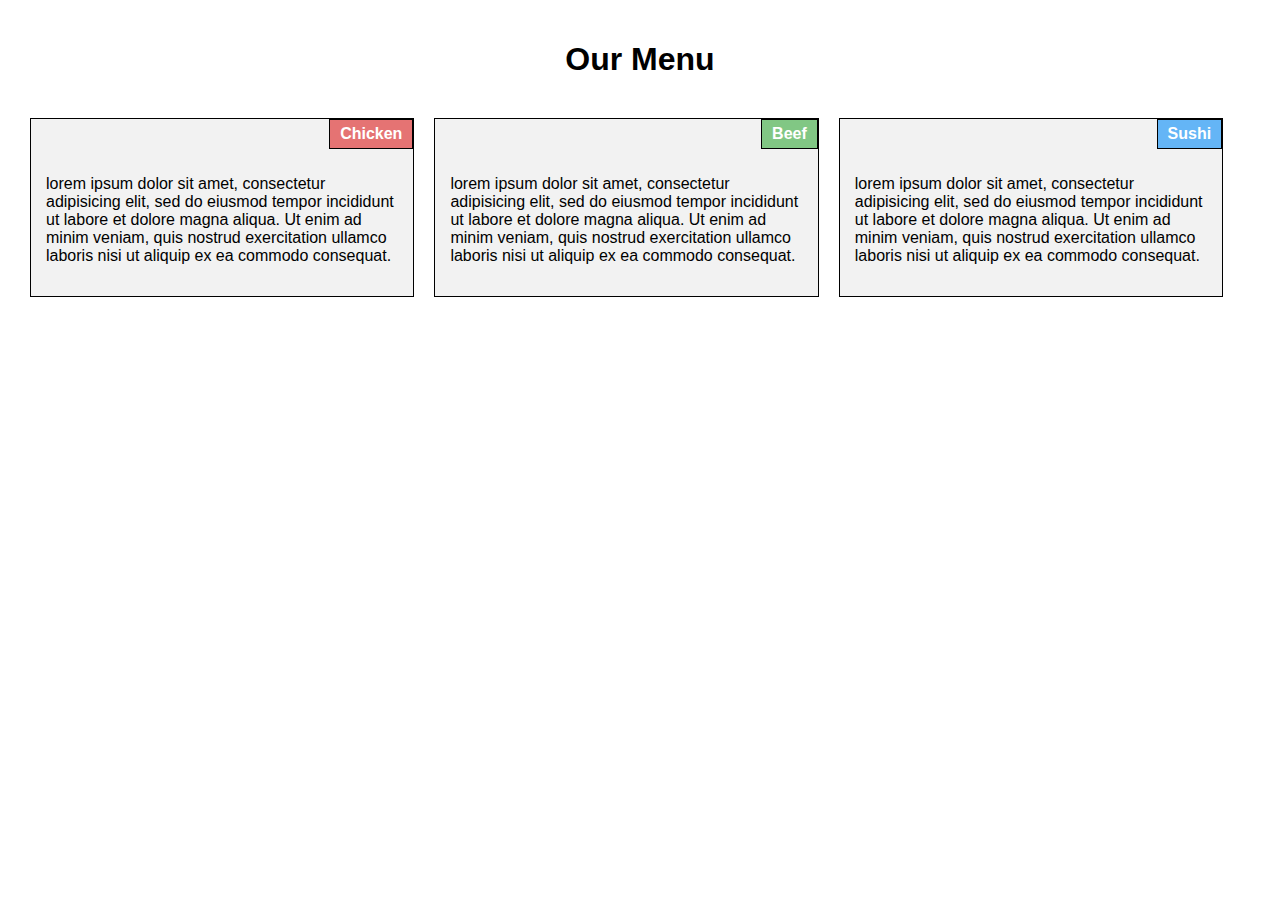
<file: mod2_solution/index.html>
<!DOCTYPE html>
<html lang="en">
<head>
  <meta charset="UTF-8" />
  <meta name="viewport" content="width=device-width, initial-scale=1.0" />
  <title>solution</title>
  <link rel="stylesheet" href="style.css" />
</head>
<body>
  <h1>Our Menu</h1>

  <div class="row">
    <div class="section chicken">
      <div class="title">Chicken</div>
      <p>lorem ipsum dolor sit amet, consectetur adipisicing elit, sed do eiusmod tempor incididunt ut labore et dolore magna aliqua. Ut enim ad minim veniam, quis nostrud exercitation ullamco laboris nisi ut aliquip ex ea commodo consequat.</p>
    </div>

    <div class="section beef">
      <div class="title">Beef</div>
      <p>lorem ipsum dolor sit amet, consectetur adipisicing elit, sed do eiusmod tempor incididunt ut labore et dolore magna aliqua. Ut enim ad minim veniam, quis nostrud exercitation ullamco laboris nisi ut aliquip ex ea commodo consequat.</p>
    </div>

    <div class="section sushi">
      <div class="title">Sushi</div>
      <p>lorem ipsum dolor sit amet, consectetur adipisicing elit, sed do eiusmod tempor incididunt ut labore et dolore magna aliqua. Ut enim ad minim veniam, quis nostrud exercitation ullamco laboris nisi ut aliquip ex ea commodo consequat.</p>
    </div>
  </div>
</body>
</html>
</file>
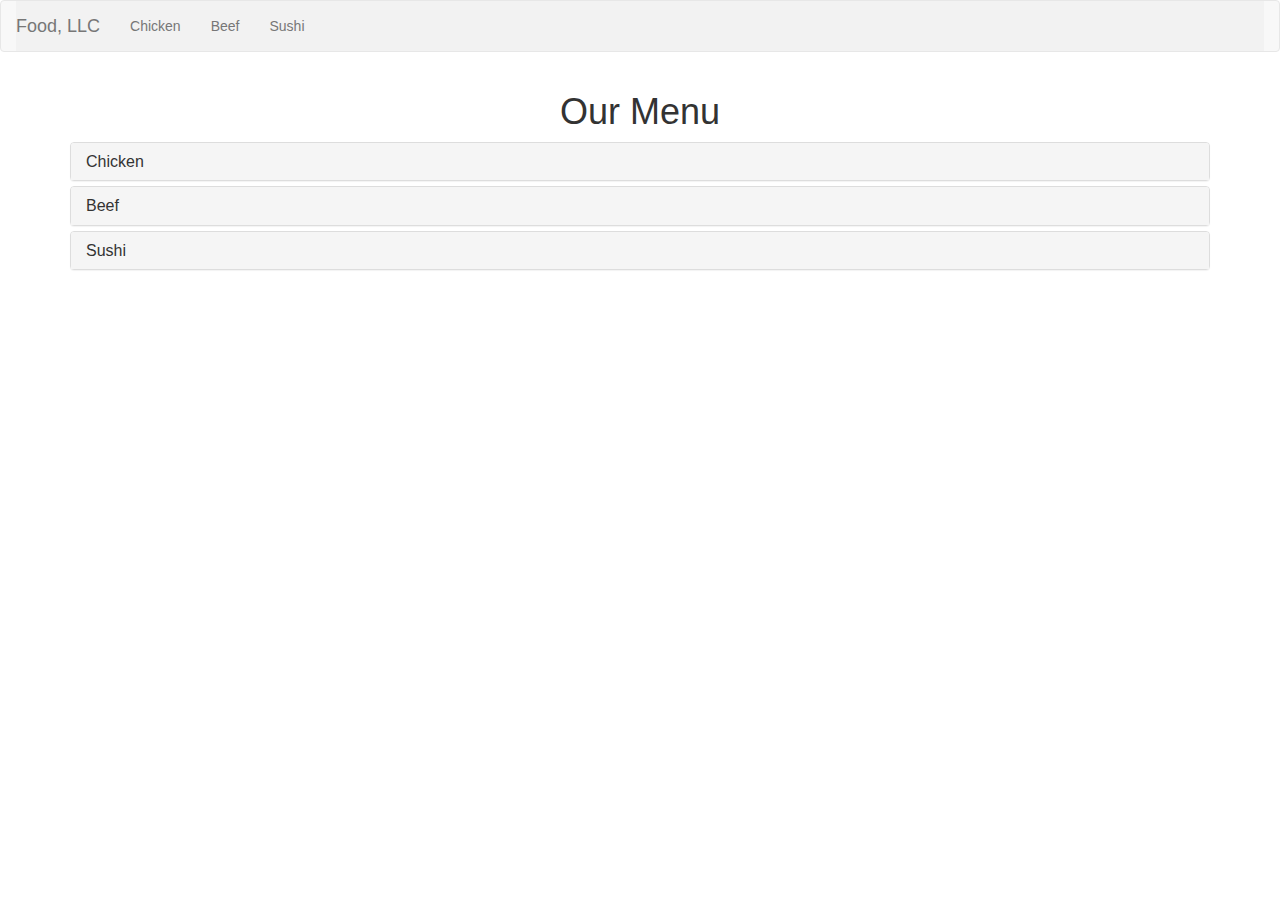
<file: mod3_solution/index.html>
<!DOCTYPE html>
<html lang="en">
<head>
  <meta charset="UTF-8">
  <meta name="viewport" content="width=device-width, initial-scale=1">
  <title>Food, LLC Menu</title>


  <link rel="stylesheet" href="https://maxcdn.bootstrapcdn.com/bootstrap/3.3.7/css/bootstrap.min.css">
  

  <link rel="stylesheet" href="css/style.css">
</head>
<body>


  <nav class="navbar navbar-default">
    <div class="container-fluid">


      <div class="navbar-header">
        <a class="navbar-brand" href="#">Food, LLC</a>

        <button type="button" class="navbar-toggle collapsed visible-xs" data-toggle="collapse" data-target="#collapsable-nav">
          <span class="icon-bar"></span>
          <span class="icon-bar"></span>
          <span class="icon-bar"></span>
        </button>
      </div>


      <div id="collapsable-nav" class="collapse navbar-collapse">
        <ul class="nav navbar-nav">
          <li><a href="#" data-target="#collapseChicken" class="accordion-toggle">Chicken</a></li>
          <li><a href="#" data-target="#collapseBeef" class="accordion-toggle">Beef</a></li>
          <li><a href="#" data-target="#collapseSushi" class="accordion-toggle">Sushi</a></li>
        </ul>
      </div>

    </div>
  </nav>

  <div class="container">
    <h1 class="text-center">Our Menu</h1>
  </div>




  <div class="container">
    <div class="panel-group" id="menu-accordion">


      <div class="panel panel-default">
        <div class="panel-heading">
          <h4 class="panel-title">
            <a data-toggle="collapse" data-parent="#menu-accordion" href="#collapseChicken">
              Chicken
            </a>
          </h4>
        </div>
        <div id="collapseChicken" class="panel-collapse collapse">
          <div class="panel-body">
            <p>Lorem ipsum dolor sit amet, consectetur adipiscing elit. Chicken section content.</p>
          </div>
        </div>
      </div>


      <div class="panel panel-default">
        <div class="panel-heading">
          <h4 class="panel-title">
            <a data-toggle="collapse" data-parent="#menu-accordion" href="#collapseBeef">
              Beef
            </a>
          </h4>
        </div>
        <div id="collapseBeef" class="panel-collapse collapse">
          <div class="panel-body">
            <p>Lorem ipsum dolor sit amet, consectetur adipiscing elit. Beef section content.</p>
          </div>
        </div>
      </div>


      <div class="panel panel-default">
        <div class="panel-heading">
          <h4 class="panel-title">
            <a data-toggle="collapse" data-parent="#menu-accordion" href="#collapseSushi">
              Sushi
            </a>
          </h4>
        </div>
        <div id="collapseSushi" class="panel-collapse collapse">
          <div class="panel-body">
            <p>Lorem ipsum dolor sit amet, consectetur adipiscing elit. Sushi section content.</p>
          </div>
        </div>
      </div>

    </div>
  </div>


  <script src="https://ajax.googleapis.com/ajax/libs/jquery/1.12.4/jquery.min.js"></script>
  <script src="https://maxcdn.bootstrapcdn.com/bootstrap/3.3.7/js/bootstrap.min.js"></script>

 
  <script>
    $(document).ready(function() {
      $(".accordion-toggle").click(function(e){
        e.preventDefault();
        var target = $(this).data("target");
        $(target).collapse('toggle');
      });
    });
  </script>

</body>
</html>
</file>
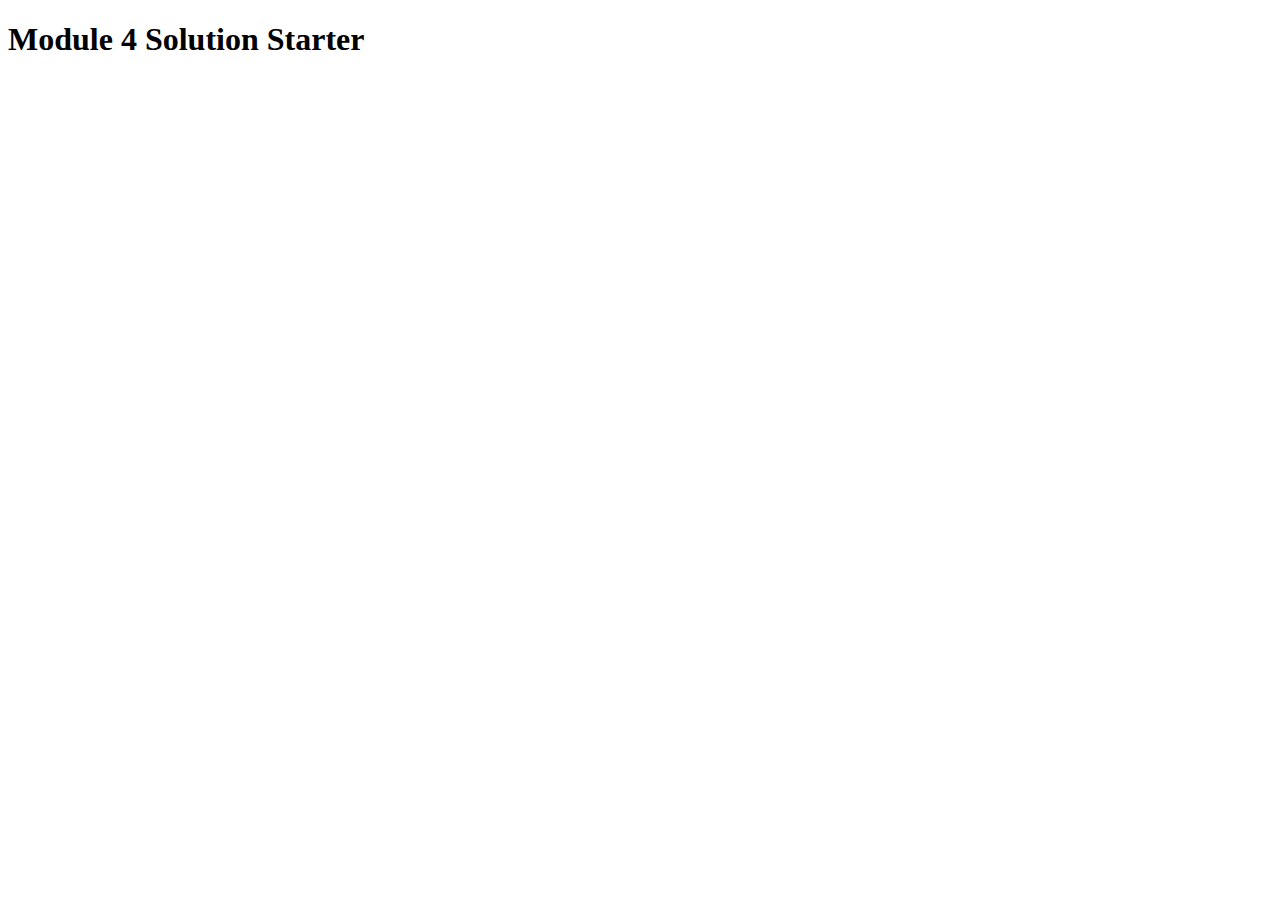
<file: mod4_solution/index.html>
<!DOCTYPE html>
<html>
<head>
  <meta charset="utf-8">
  <title>Module 4 Solution Starter</title>
  <script src="SpeakHello.js"></script>
  <script src="SpeakGoodBye.js"></script>
  <script src="script.js"></script>
</head>
<body>
  <h1>Module 4 Solution Starter</h1>
</body>
</html>
</file>
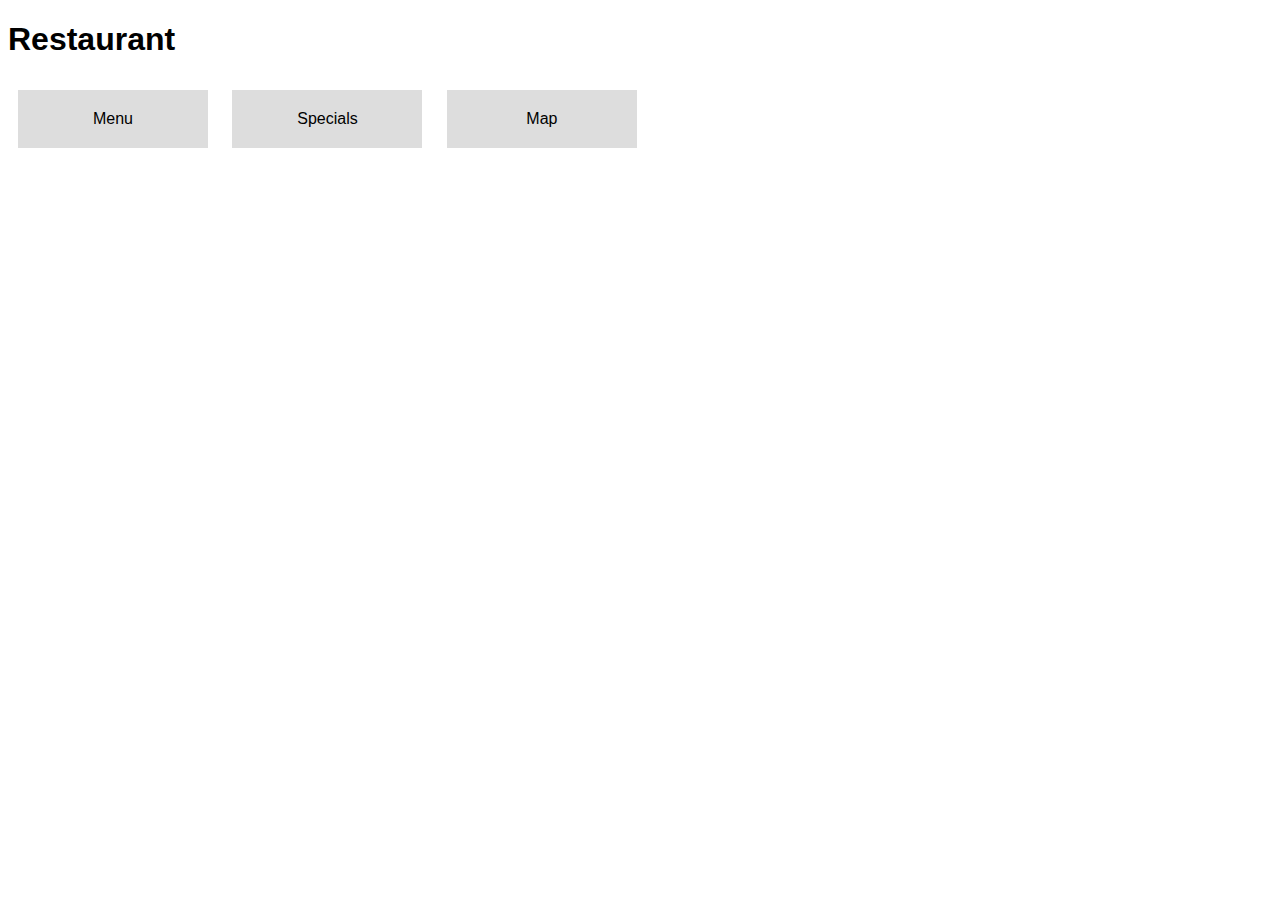
<file: mod5_solution/index.html>
<!DOCTYPE html>
<html lang="en">
<head>
  <meta charset="UTF-8">
  <title>Restaurant Random Specials</title>
  <style>
    body { font-family: Arial, sans-serif; }
    .tile {
      display: inline-block;
      padding: 20px;
      margin: 10px;
      background: #ddd;
      cursor: pointer;
      text-align: center;
      width: 150px;
    }
  </style>
</head>
<body>

<h1>Restaurant</h1>

<div id="home">
  <div class="tile" onclick="showMenu('menu')">Menu</div>
  <div class="tile" onclick="loadRandomSpecial()">Specials</div>
  <div class="tile" onclick="showMenu('map')">Map</div>
</div>

<div id="main-content"></div>

<script>

  const categories = [
    { short_name: "L", name: "Lunch" },
    { short_name: "D", name: "Dinner" },
    { short_name: "S", name: "Sushi" },
    { short_name: "A", name: "Appetizers" }
  ];

  function showMenu(type) {
    document.getElementById("main-content").innerHTML =
      "<h2>You clicked: " + type + "</h2>";
  }


  function loadMenuItems(categoryShortName) {
    document.getElementById("main-content").innerHTML =
      "<h2>Random Category: " + categoryShortName + "</h2>";
  }


  function loadRandomSpecial() {
    const randomIndex = Math.floor(Math.random() * categories.length);
    const randomCategory = categories[randomIndex].short_name;
    loadMenuItems(randomCategory);
  }
</script>

</body>
</html>
</file>
<file: mod2_solution/style.css>
* {
  box-sizing: border-box;
}

body {
  font-family: Arial, sans-serif;
  margin: 0;
  padding: 20px;
}

h1 {
  text-align: center;
  margin-bottom: 30px;
}

.row {
  width: 100%;
}

.section {
  border: 1px solid black;
  background-color: #f2f2f2;
  padding: 40px 15px 15px 15px;
  margin: 10px;
  position: relative;
}

.section .title {
  position: absolute;
  top: 0;
  right: 0;
  border: 1px solid black;
  padding: 5px 10px;
  font-weight: bold;
  color: white;
}

.chicken .title {
  background-color: #e57373;
}

.beef .title {
  background-color: #81c784;
}

.sushi .title {
  background-color: #64b5f6;
}

@media (min-width: 992px) {
  .section {
    float: left;
    width: 31%;
  }
}

@media (min-width: 768px) and (max-width: 991px) {
  .section {
    float: left;
    margin: 10px;
  }
  .section:nth-child(1),
  .section:nth-child(2) {
    width: 47%;
  }
  .section:nth-child(3) {
    width: 97%;
  }
}


@media (max-width: 767px) {
  .section {
    width: 100%;
    margin: 10px 0;
  }
}
</file>
<file: mod3_solution/css/style.css>
#collapsable-nav {
  background-color: #f2f2f2;
}

.panel-body {
  background-color: #e0e0e0;
  padding: 20px;
}

.main-section {
  background-color: #f0f0f0;
}

.text-center {
  text-align: center;
}
</file>
